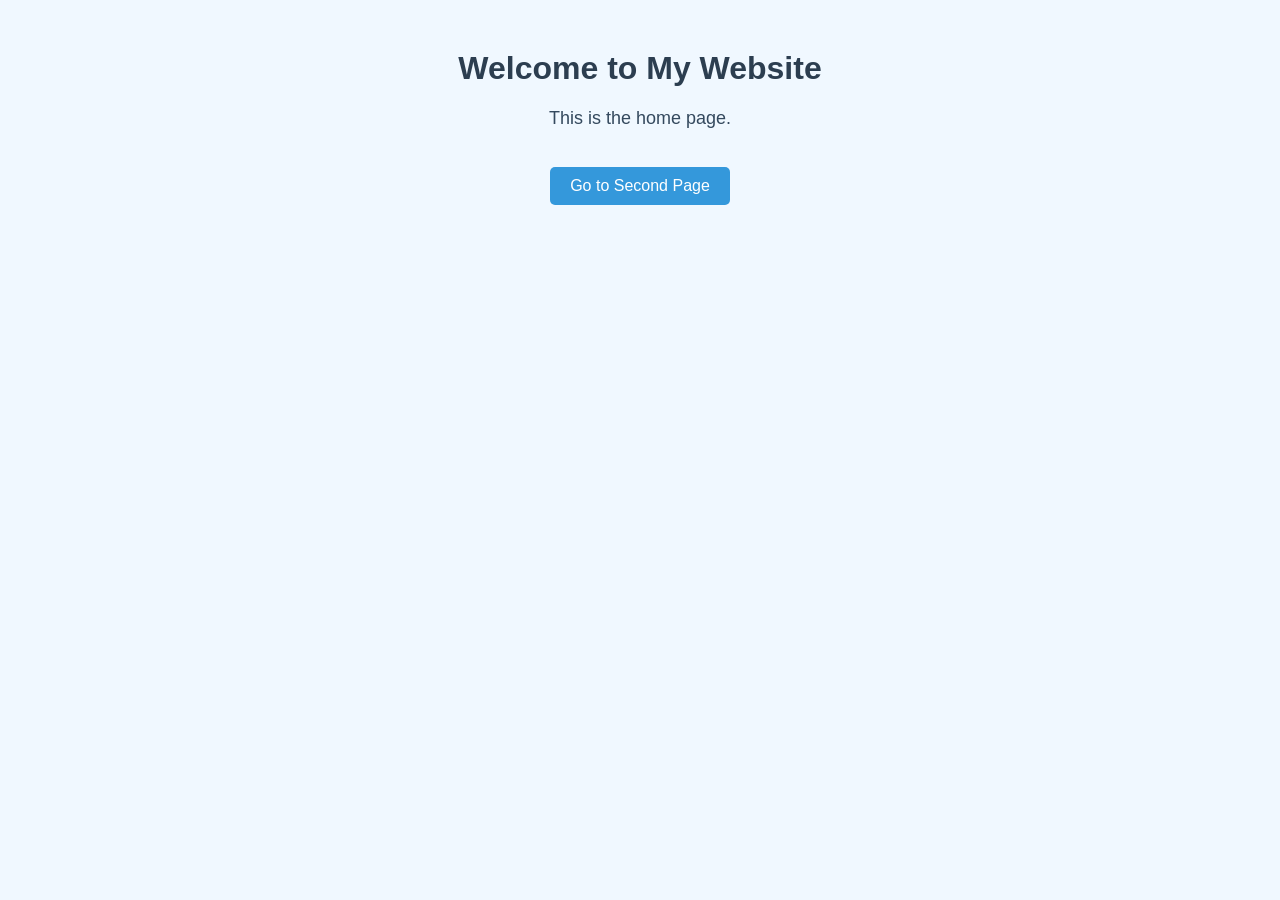
<file: index.html>
<!DOCTYPE html>
<html lang="en">
<head>
  <meta charset="UTF-8">
  <title>My Website</title>
  <link rel="stylesheet" href="style.css">
</head>
<body>
  <h1>Welcome to My Website</h1>
  <p>This is the home page.</p>
  
  <!-- Link to second page -->
  <a href="second.html">Go to Second Page</a>
</body>
</html>
</file>
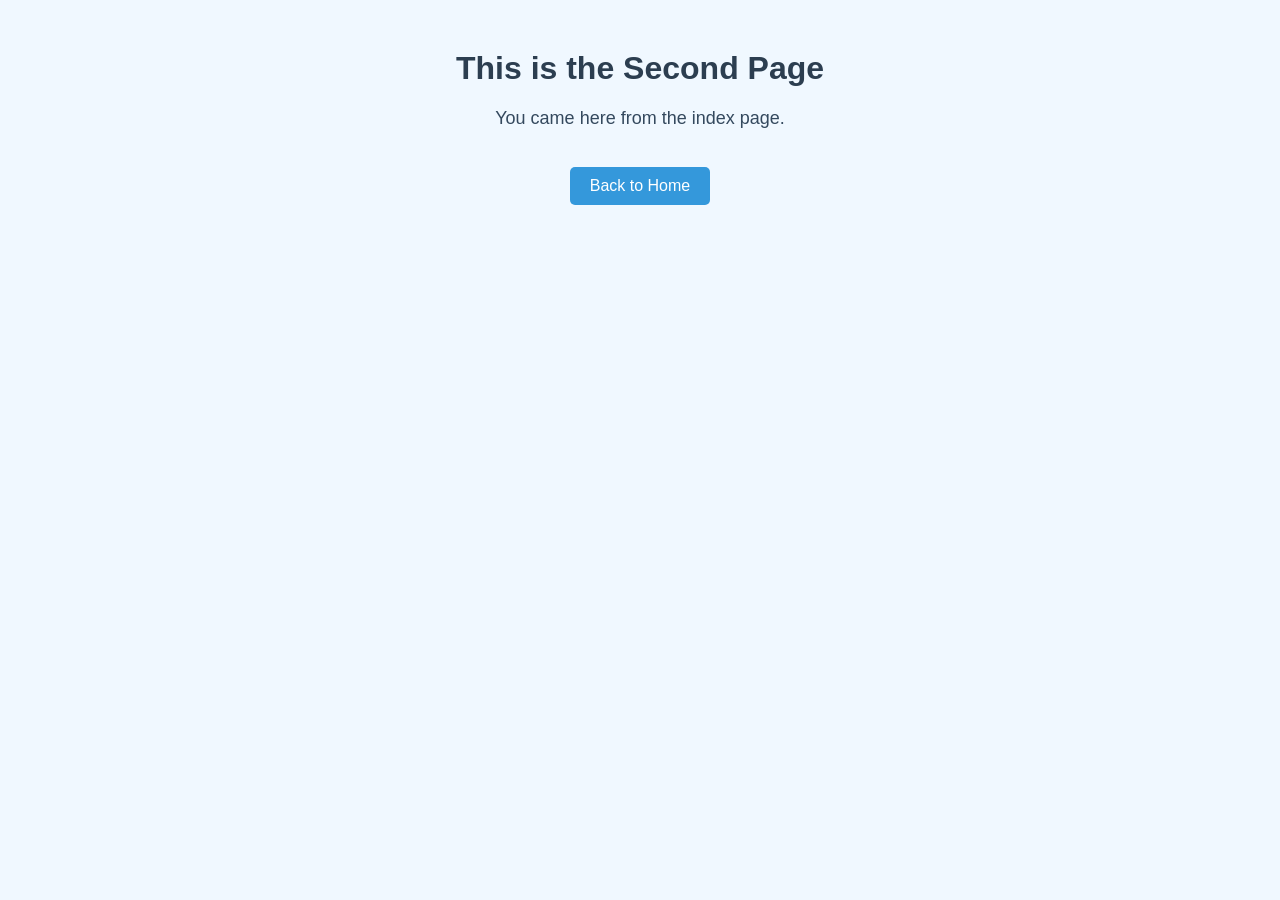
<file: second.html>
<!DOCTYPE html>
<html lang="en">
<head>
  <meta charset="UTF-8">
  <title>Second Page</title>
  <link rel="stylesheet" href="style.css">
</head>
<body>
  <h1>This is the Second Page</h1>
  <p>You came here from the index page.</p>
  
  <!-- Link back to index -->
  <a href="index.html">Back to Home</a>
</body>
</html>
</file>
<file: style.css>
/* Simple styling */
body {
  font-family: Arial, sans-serif;
  background-color: #f0f8ff;
  text-align: center;
  margin: 50px;
}

h1 {
  color: #2c3e50;
}

p {
  font-size: 18px;
  color: #34495e;
}

a {
  display: inline-block;
  margin-top: 20px;
  text-decoration: none;
  color: white;
  background-color: #3498db;
  padding: 10px 20px;
  border-radius: 5px;
}

a:hover {
  background-color: #2980b9;
}
</file>
